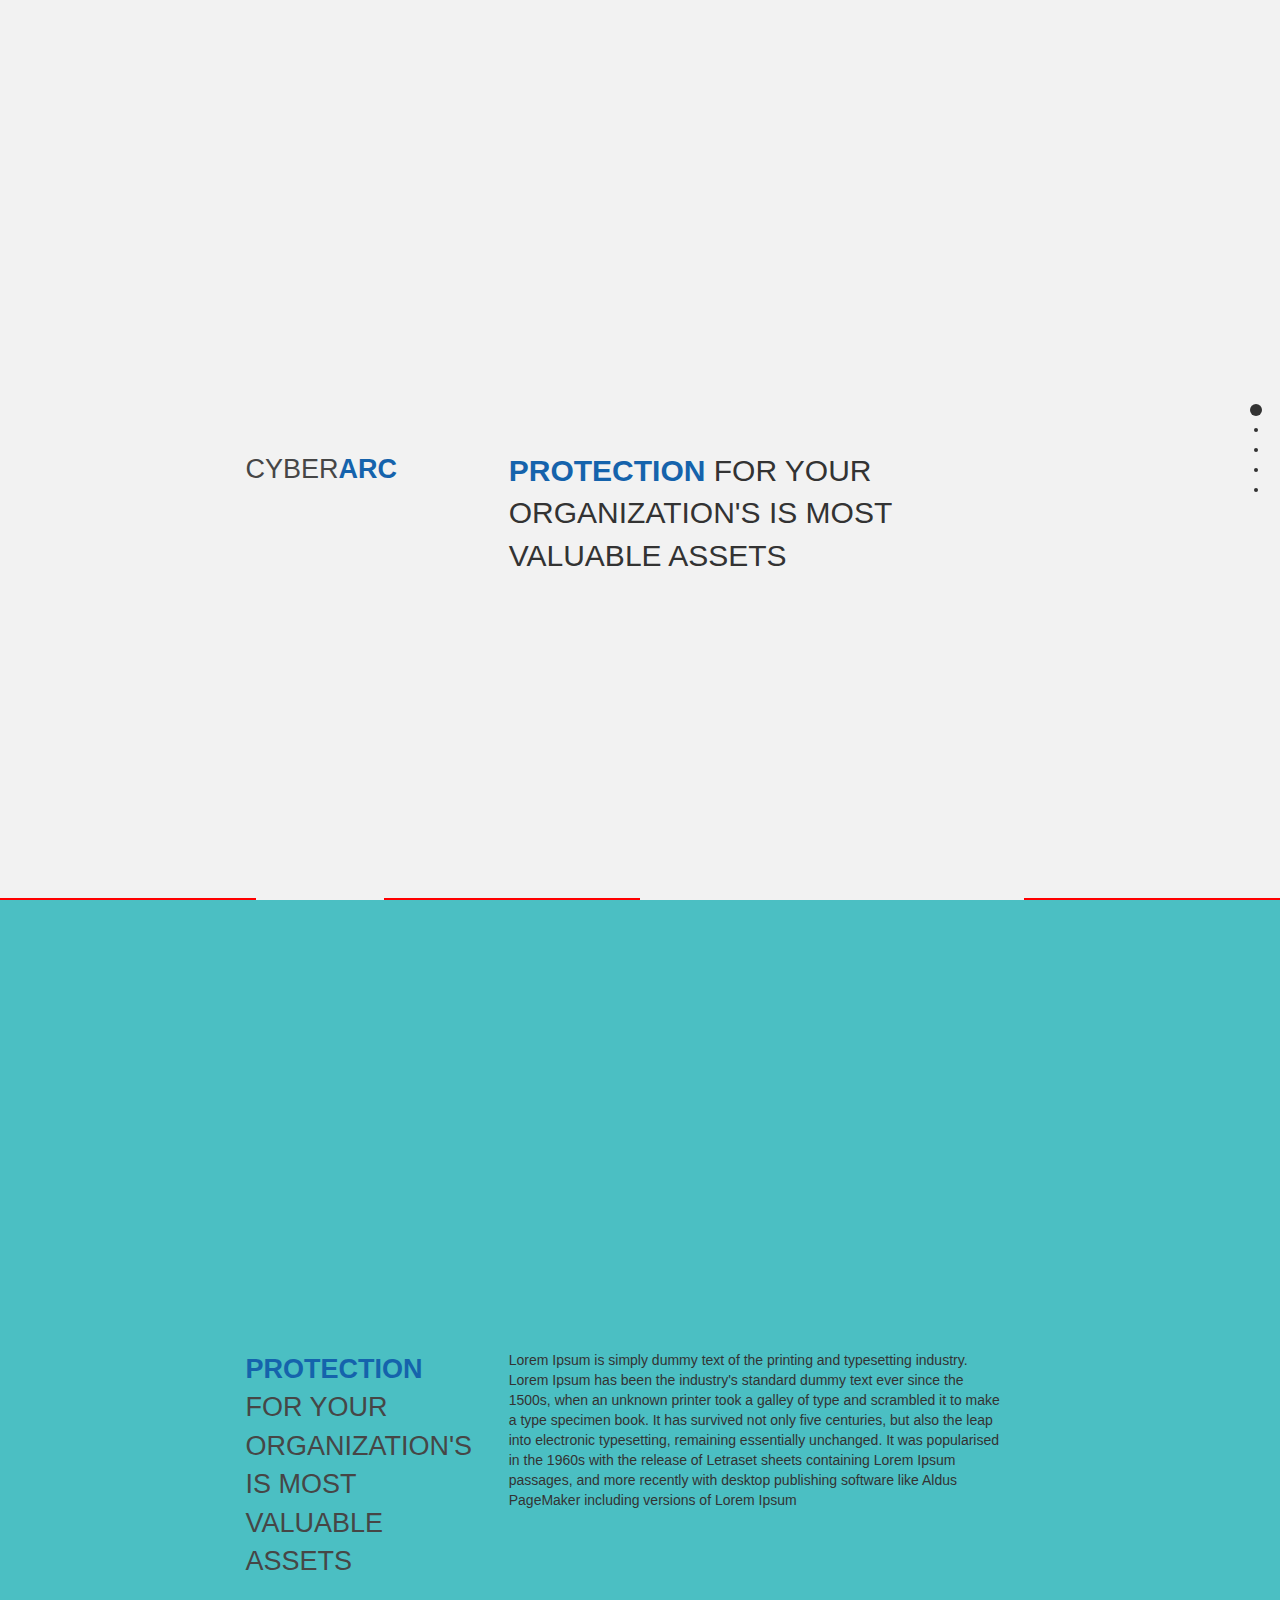
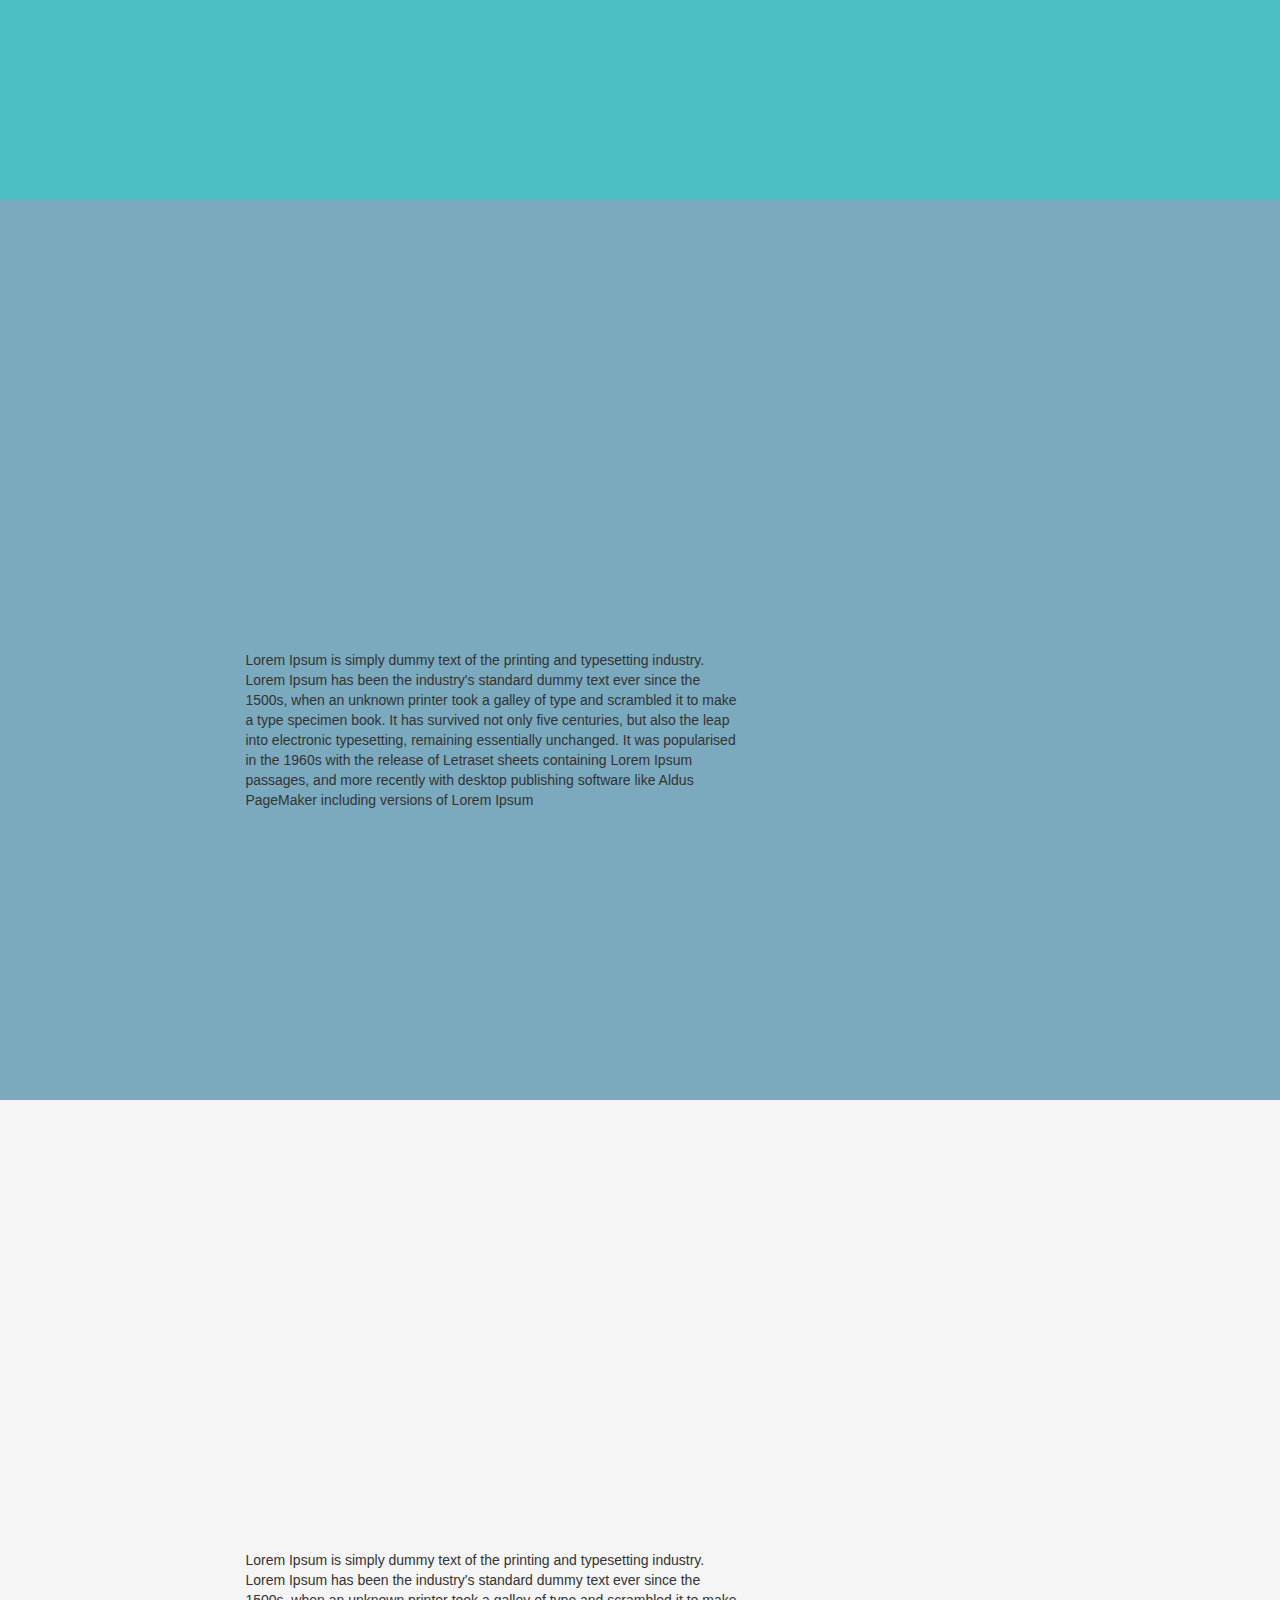
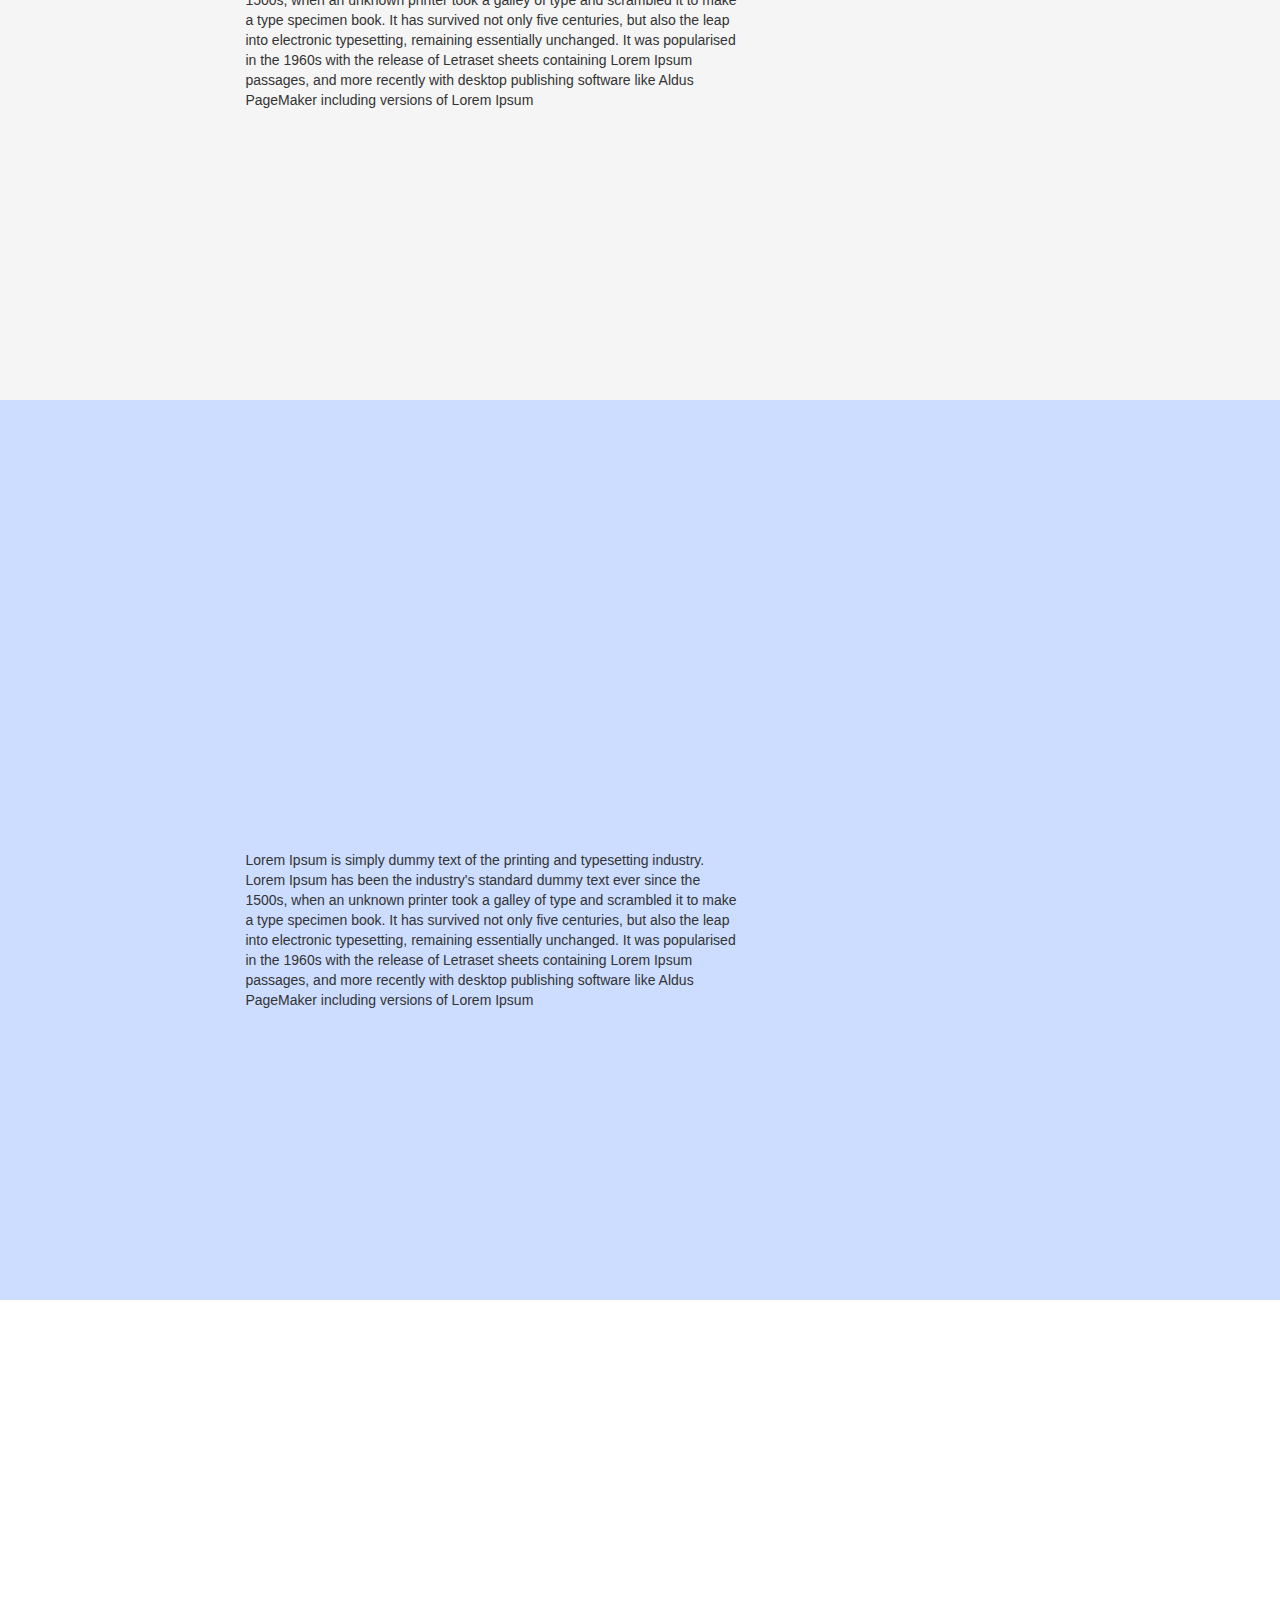
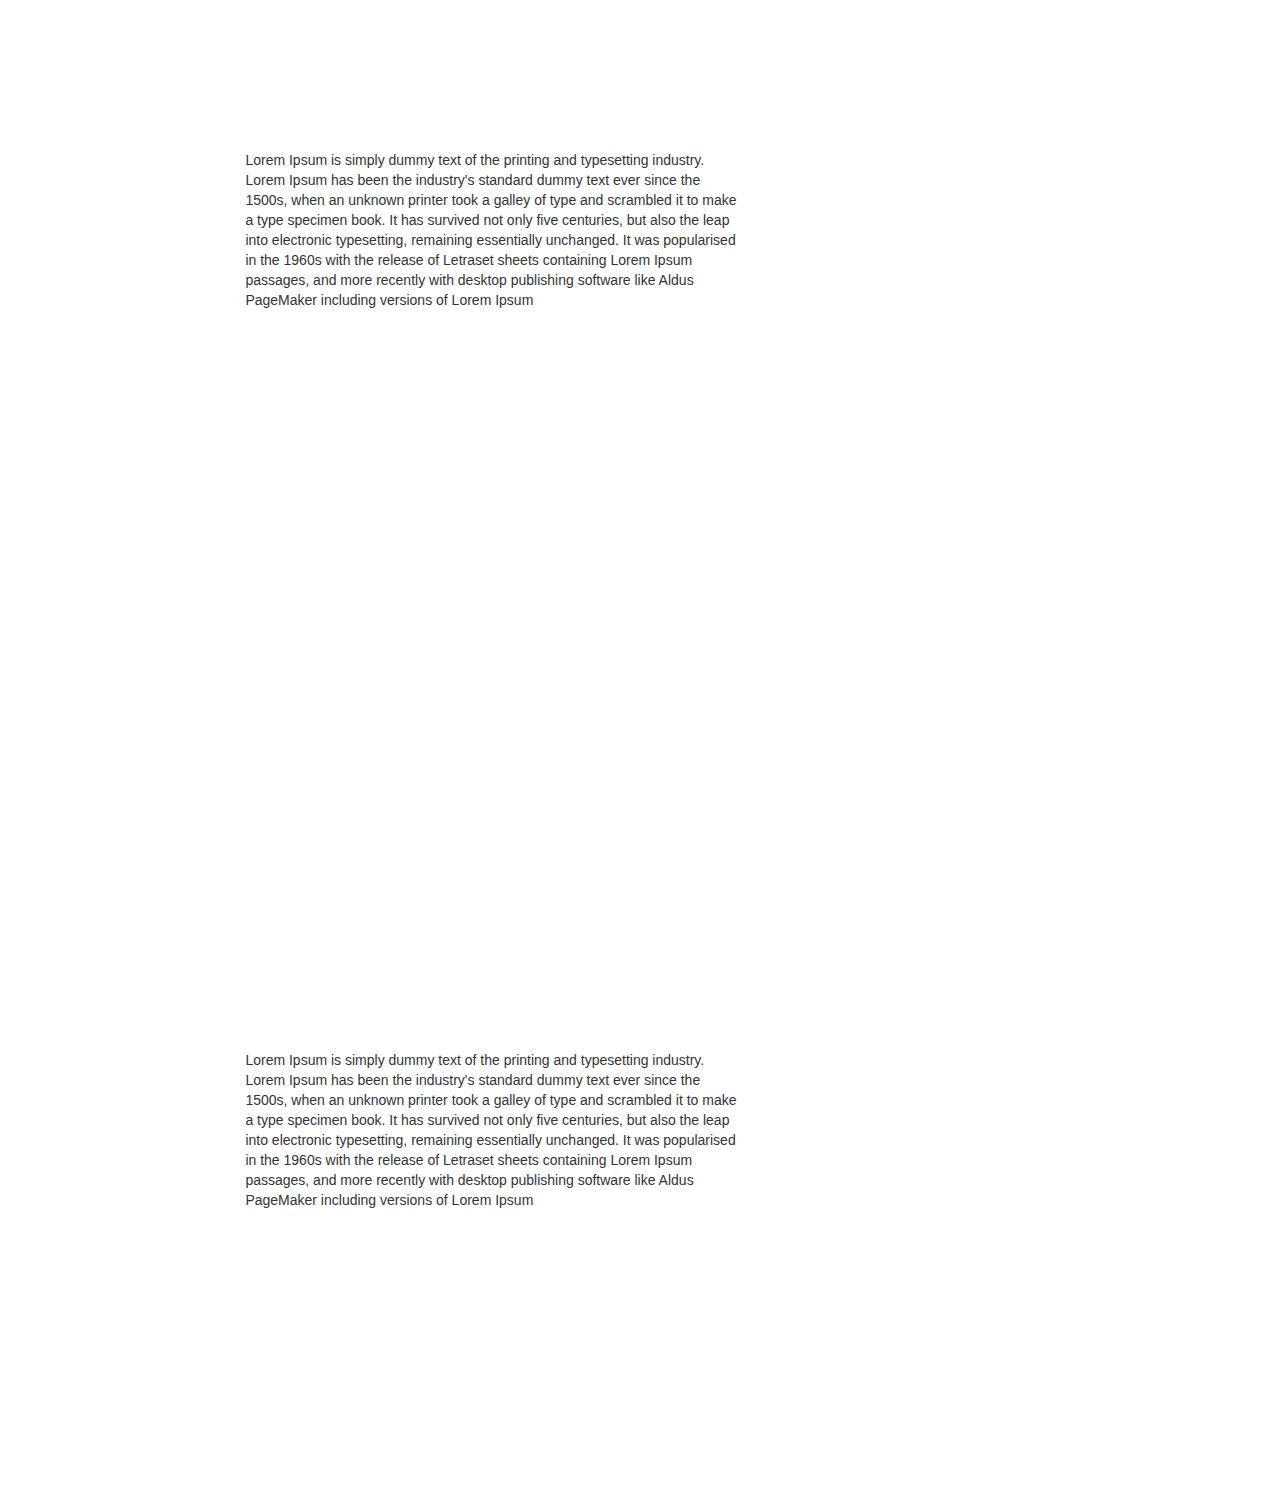
<file: index.html>
<!DOCTYPE html>
<html>
    <head>
        <title></title>
        <meta http-equiv="Content-Type" content="text/html; charset=UTF-8">
        <!-- Latest compiled and minified CSS -->
        <link rel="stylesheet" href="css/bootstrap.min.css">
        <link rel="stylesheet" href="css/bootstrap-theme.min.css">
        <!--<link rel="stylesheet" href="css/jquery.pagepiling.css">-->
          <link rel="stylesheet" href="css/jquery.fullPage.css">
        <link rel="stylesheet" href="css/animations.css">

        <!-- Latest compiled and minified JavaScript -->
        <script src="js/jquery-1.10.2.js"></script>
        <script src="js/bootstrap.min.js"></script>
    </head>
    <body>

        <div class="containerwrap" id="pagepiling">
            <div class="row section xs-row wrap-1" id="section1">
                <div class="col-md-12">
                    <div class="wrap centered" id="scene-1">
                        <div class="col-md-4"><span class="xs-slogan slogan-part-1">CYBER</span><span class="xs-slogan slogan-part-2">ARC</span></div>
                        <div class="col-md-8">
                            <p class=""><span class="slogan-part-2">PROTECTION</span> FOR YOUR ORGANIZATION'S IS MOST VALUABLE ASSETS</p>
                        </div>
                    </div>
                </div>
            </div>

            <div class="row xs-row wrap-2 section" id="section2">
                <div class="col-md-12">
                    <div class="wrap centered" id="scene-2">
                        <div class="col-md-4">
                            <span class="xs-slogan slogan-part-2">PROTECTION</span>
                            <span class="xs-slogan slogan-part-1">FOR YOUR ORGANIZATION'S IS MOST VALUABLE ASSETS</span>
                        </div>
                        <div class="col-md-8">
                            <p class="">
                                Lorem Ipsum is simply dummy text of the printing and typesetting industry. Lorem Ipsum has been the industry's standard dummy text ever since the 1500s, when an unknown printer took a galley of type and scrambled it to make a type specimen book. It has survived not only five centuries, but also the leap into electronic typesetting, remaining essentially unchanged. It was popularised in the 1960s with the release of Letraset sheets containing Lorem Ipsum passages, and more recently with desktop publishing software like Aldus PageMaker including versions of Lorem Ipsum
                            </p>
                        </div>
                    </div>
                </div>
            </div>

            <div class="row xs-row wrap-3 section" id="section3">
                <div class="col-md-12">
                    <div class="wrap centered" id="scene-3">
                        <div class="col-md-8">
                            <p class="">
                                Lorem Ipsum is simply dummy text of the printing and typesetting industry. Lorem Ipsum has been the industry's standard dummy text ever since the 1500s, when an unknown printer took a galley of type and scrambled it to make a type specimen book. It has survived not only five centuries, but also the leap into electronic typesetting, remaining essentially unchanged. It was popularised in the 1960s with the release of Letraset sheets containing Lorem Ipsum passages, and more recently with desktop publishing software like Aldus PageMaker including versions of Lorem Ipsum
                            </p>
                        </div>
                    </div>
                </div>
            </div>


            <div class="row xs-row wrap-4 section" id="section4">
                <div class="col-md-12">
                    <div class="wrap centered" id="scene-4">
                        <div class="col-md-8">
                            <p class="">
                                Lorem Ipsum is simply dummy text of the printing and typesetting industry. Lorem Ipsum has been the industry's standard dummy text ever since the 1500s, when an unknown printer took a galley of type and scrambled it to make a type specimen book. It has survived not only five centuries, but also the leap into electronic typesetting, remaining essentially unchanged. It was popularised in the 1960s with the release of Letraset sheets containing Lorem Ipsum passages, and more recently with desktop publishing software like Aldus PageMaker including versions of Lorem Ipsum
                            </p>
                        </div>
                    </div>
                </div>
            </div>
            <div class="row xs-row wrap-5 section" id="section5">
                <div class="col-md-12">
                    <div class="wrap centered" id="scene-5">
                        <div class="col-md-8">
                            <p class="">
                                Lorem Ipsum is simply dummy text of the printing and typesetting industry. Lorem Ipsum has been the industry's standard dummy text ever since the 1500s, when an unknown printer took a galley of type and scrambled it to make a type specimen book. It has survived not only five centuries, but also the leap into electronic typesetting, remaining essentially unchanged. It was popularised in the 1960s with the release of Letraset sheets containing Lorem Ipsum passages, and more recently with desktop publishing software like Aldus PageMaker including versions of Lorem Ipsum
                            </p>
                        </div>
                    </div>
                </div>
            </div>
            <div class="row xs-row wrap-6 section" id="section6">
                <div class="col-md-12">
                    <div class="wrap centered" id="scene-6">
                        <div class="col-md-8">
                            <p class="">
                                Lorem Ipsum is simply dummy text of the printing and typesetting industry. Lorem Ipsum has been the industry's standard dummy text ever since the 1500s, when an unknown printer took a galley of type and scrambled it to make a type specimen book. It has survived not only five centuries, but also the leap into electronic typesetting, remaining essentially unchanged. It was popularised in the 1960s with the release of Letraset sheets containing Lorem Ipsum passages, and more recently with desktop publishing software like Aldus PageMaker including versions of Lorem Ipsum
                            </p>
                        </div>
                    </div>
                </div>
            </div>
            <div class="row xs-row wrap-7 section" id="section7">
                <div class="col-md-12">
                    <div class="wrap centered" id="scene-7">
                        <div class="col-md-8">
                            <p class="">
                                Lorem Ipsum is simply dummy text of the printing and typesetting industry. Lorem Ipsum has been the industry's standard dummy text ever since the 1500s, when an unknown printer took a galley of type and scrambled it to make a type specimen book. It has survived not only five centuries, but also the leap into electronic typesetting, remaining essentially unchanged. It was popularised in the 1960s with the release of Letraset sheets containing Lorem Ipsum passages, and more recently with desktop publishing software like Aldus PageMaker including versions of Lorem Ipsum
                            </p>
                        </div>
                    </div>
                </div>
            </div>

        </div>


                    <div class="xsbottom" id="xsbottom1"></div>
                    <div class="xsbottom" id="xsbottom2"></div>
                    <div class="xsbottom" id="xsbottom3"></div>


        <script src="js/TweenMax.min.js"></script>
        <script src="js/ScrollMagic.js"></script>
        <script src="js/animation.gsap.js"></script>
        <!--<script src="js/jquery.pagepiling.min.js"></script>-->
        <script src="js/jquery.fullPage.js"></script>
        <script src="js/debug.addIndicators.min.js"></script>

        <script src="js/common.js"></script>
        <script src="js/animations.js"></script>
        <script></script>
    </body>
</html>
</file>
<file: css/animations.css>
/*common*/
#fp-nav ul li, .fp-slidesNav ul li{
    margin : 7px 0px;
    min-height: 13px;
    height: auto;
}
#fp-nav ul li a, .fp-slidesNav ul li a{
    min-height: 13px;
    height: auto;
}

#fp-nav ul li ul li a span, .fp-slidesNav ul li ul li a span{
    background : red;

}
#fp-nav{
    z-index: 99999;
}
#fp-nav ul li ul{
    display :none;
}

#fp-nav ul li.selected ul{
    display :block;
}
#fp-nav ul li.selected > a span:first-child {
    height: 12px;
    margin: -6px 0 0 -6px;
    width: 12px;
}


//////////////////

.containerwrap .xs-row{
    height: 100vh;
}

.xs-navigator {
    background: transparent;
    height: 134px;
    position: fixed;
    right: 0;
    top: 38%;
    width: 65px;
    z-index: 9999;
}
.xs-navigator ul{
    list-style: none;
}

.xs-navigator ul li a {
    background: #797c80 none repeat scroll 0 0;
    border: 1px solid #797c80;
    border-radius: 100px;
    height: 10px;
    margin-bottom: 20px;
    width: 10px;
    display: block;
    text-indent: -9999px;
}

.xs-navigator ul li.active a{
    background: #00AFF0 none repeat scroll 0 0;
    border: 1px solid #00AFF0;
}
.xs-slogan{
    font-size: 27px;
}
.slogan-part-1{
    color: #464646;
}
.slogan-part-2{
    color: #1563AC;
    font-weight: bold;
}

.centered {
    left: 18%;
    position: absolute;
    /*top: 40vh;*/
    width: 790px;
}

#scene-1 p{
    font-size: 30px;
}
.wrap-1{
    background: #00CCCC;
}

#scene-2{
    opacity: 1;
}

#scene-3{
    opacity: 1;
}

.xsbottom{
    border:1px solid red;
    bottom:0;
    position:fixed;
    width:20%;
    z-index: 100;
}
#xsbottom2{
    right: 0;
}
#xsbottom3{
    right: 50%;
}
.row{
    margin :0;
}
</file>
